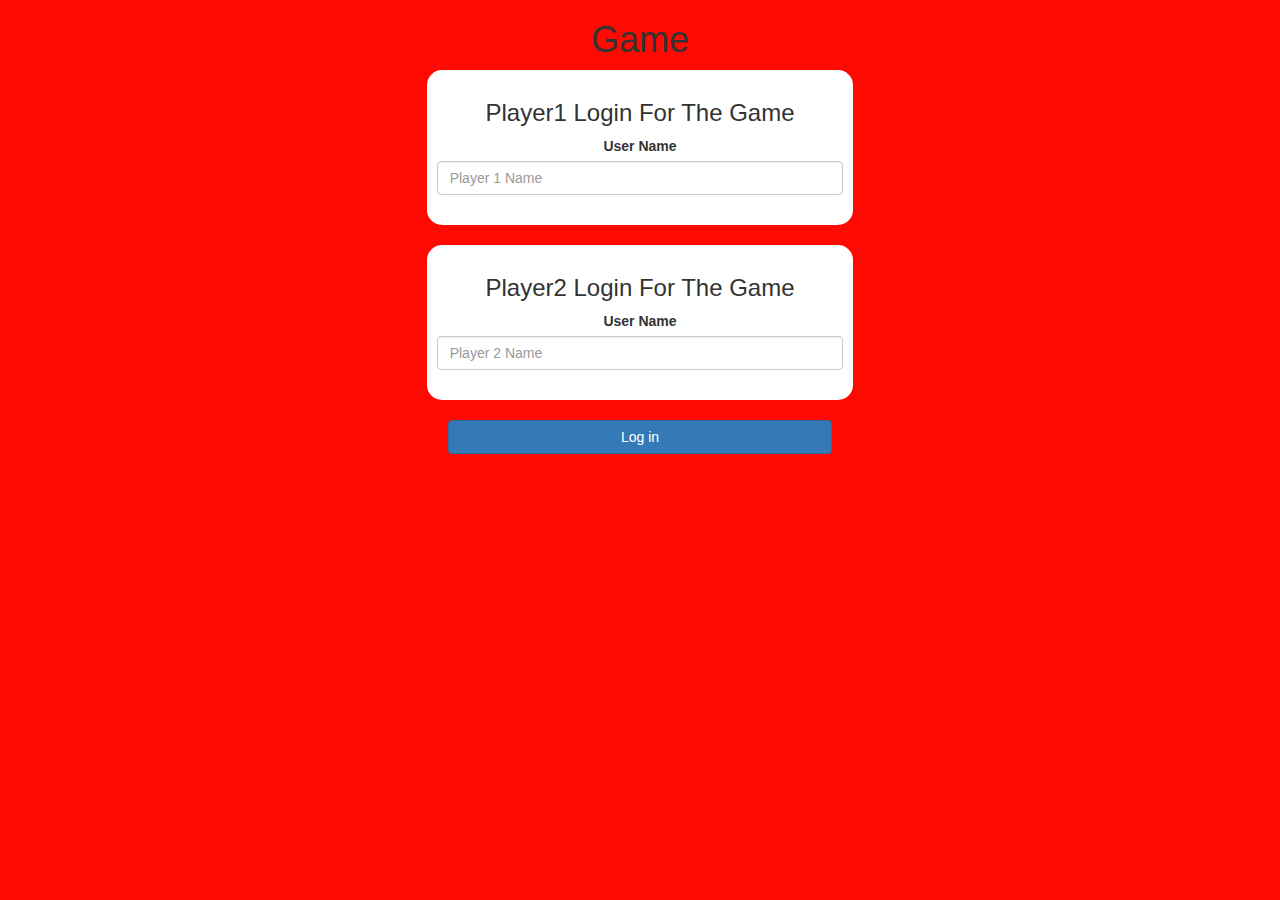
<file: ADV-C89-student/guess_the_word_game/index.html>
<!DOCTYPE html>
<html>
<head>
	<title>Guess The Word</title>

<meta name="viewport" content="width=device-width, initial-scale=1">
<link rel="stylesheet" href="https://maxcdn.bootstrapcdn.com/bootstrap/3.4.0/css/bootstrap.min.css">
<script src="https://ajax.googleapis.com/ajax/libs/jquery/3.4.1/jquery.min.js"></script>
<script src="https://maxcdn.bootstrapcdn.com/bootstrap/3.4.0/js/bootstrap.min.js"></script>

<link rel="stylesheet" type="text/css" href="game.css">

<script src="game_login.js"></script>
</head>
<body>
<center>
	<h1>Game</h1>
	<div class="col-lg-4 col-sm-8 col-xs-11 login_div1">
		<h3>Player1 Login For The Game</h3>
		<label>User Name</label>
		<input type="text" id="player1_name_input" class="form-control" placeholder="Player 1 Name">
		<br>
	</div>
	<br>

	<div class="col-lg-4 col-sm-8 col-xs-11 login_div2">
		<h3>Player2 Login For The Game</h3>
		<label>User Name</label>
		<input type="text" id="player2_name_input" class="form-control" placeholder="Player 2 Name">
		<br>
	</div>
	<br>
	<button style="width: 30%;" class="btn btn-primary" onclick="addUser()">Log in</button>
</center>
</body>
</html>
</file>
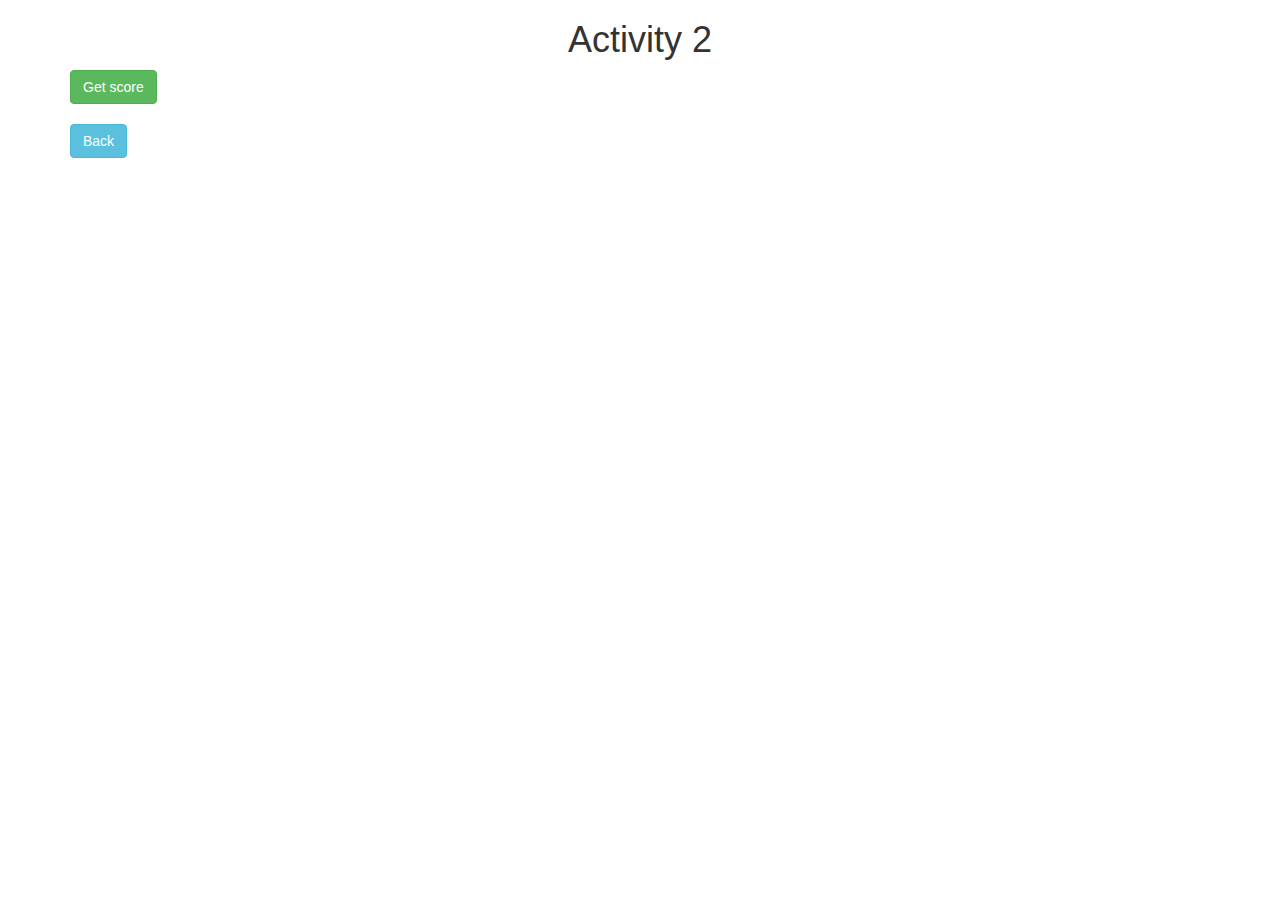
<file: ADV-C89-student/guess_the_word_game/activity_2.html>
<!DOCTYPE html>
<html>
<head>
	<title>Activity 2</title>
	
<meta name="viewport" content="width=device-width, initial-scale=1">
<link rel="stylesheet" href="https://maxcdn.bootstrapcdn.com/bootstrap/3.4.0/css/bootstrap.min.css">
<script src="https://ajax.googleapis.com/ajax/libs/jquery/3.4.1/jquery.min.js"></script>
<script src="https://maxcdn.bootstrapcdn.com/bootstrap/3.4.0/js/bootstrap.min.js"></script>
</head>
<body>

<div class="container">
	<h1 style="text-align: center;">Activity 2</h1>
	<div id="update"></div>
	
	<button class="btn btn-success" onclick="getScore();">Get score</button>
	<br>
	<br>
	<button class="btn btn-info" onclick="back();">Back</button>
</div>

<script src="activity2.js"></script>
</body>
</html>
</file>
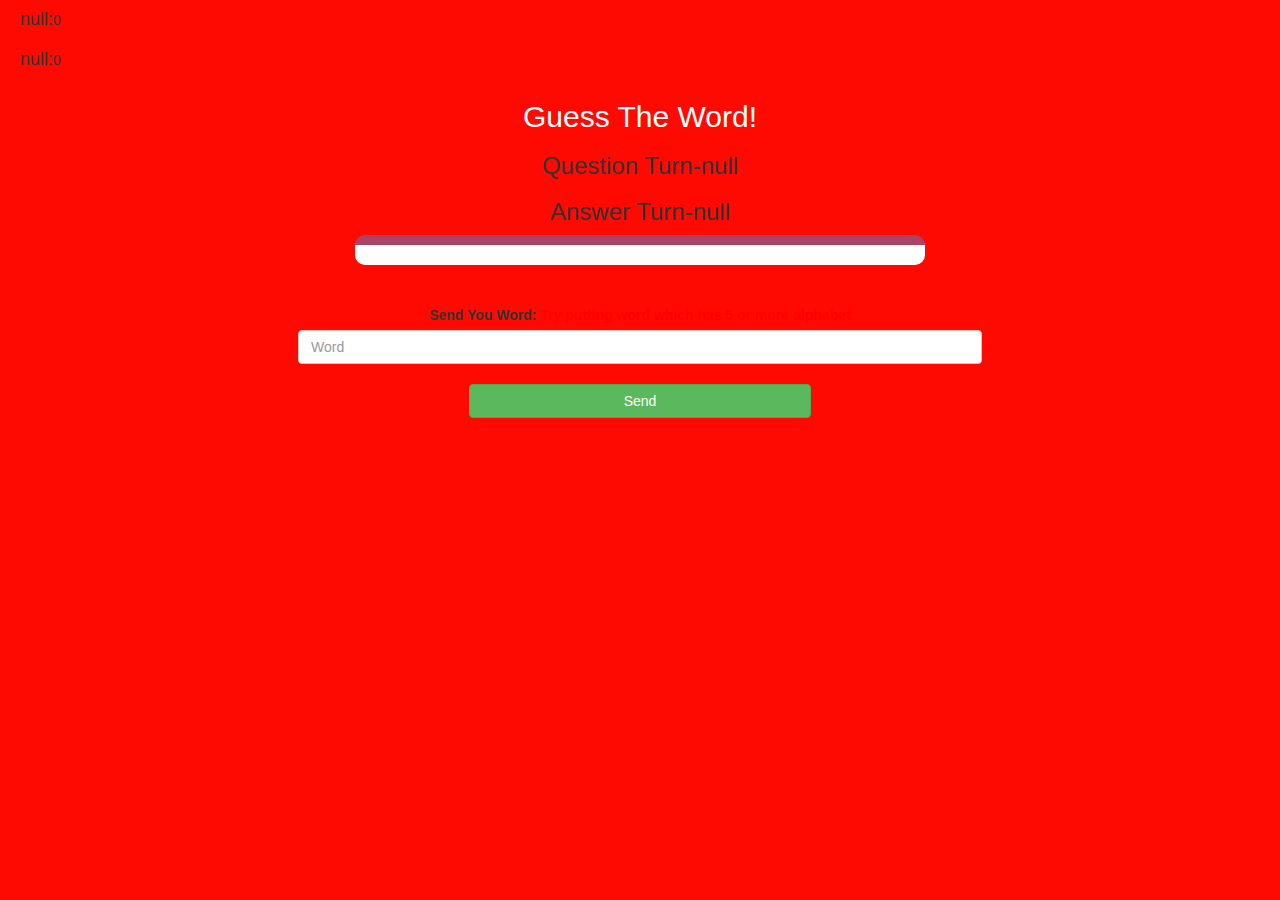
<file: ADV-C89-student/guess_the_word_game/game_page.html>
<!DOCTYPE html>
<html>
<head>
	<title>Guess The Word</title>

<meta name="viewport" content="width=device-width, initial-scale=1">
<link rel="stylesheet" href="https://maxcdn.bootstrapcdn.com/bootstrap/3.4.0/css/bootstrap.min.css">
<script src="https://ajax.googleapis.com/ajax/libs/jquery/3.4.1/jquery.min.js"></script>
<script src="https://maxcdn.bootstrapcdn.com/bootstrap/3.4.0/js/bootstrap.min.js"></script>

<link rel="stylesheet" type="text/css" href="game.css">
</head>
<body>
	<h4 id="player1_name"></h4><span id="player1_score"></span>
	<br>
	<h4 id="player2_name"></h4><span id="player2_score"></span>

<div class="container">
	<center>
		<h2 style="color: white;">Guess The Word!</h2>
        <h3 id="player_question"></h3>
		<h3 id="player_answer"></h3>
		<div id="output" class="col-lg-6"></div>

		<br>
		<br>

		<label>Send You Word: <b style="color: red">Try putting word which has 5 or more alphabet
		
		</b></label>
        <input type="text" id="word" class="form-control" placeholder="Word">
		<br>
		<button onclick="send()" class="btn btn-success" style="width: 30%;">Send</button>

	</center>
</div>


<script src="game_page.js"></script>
</body>
</html>
</file>
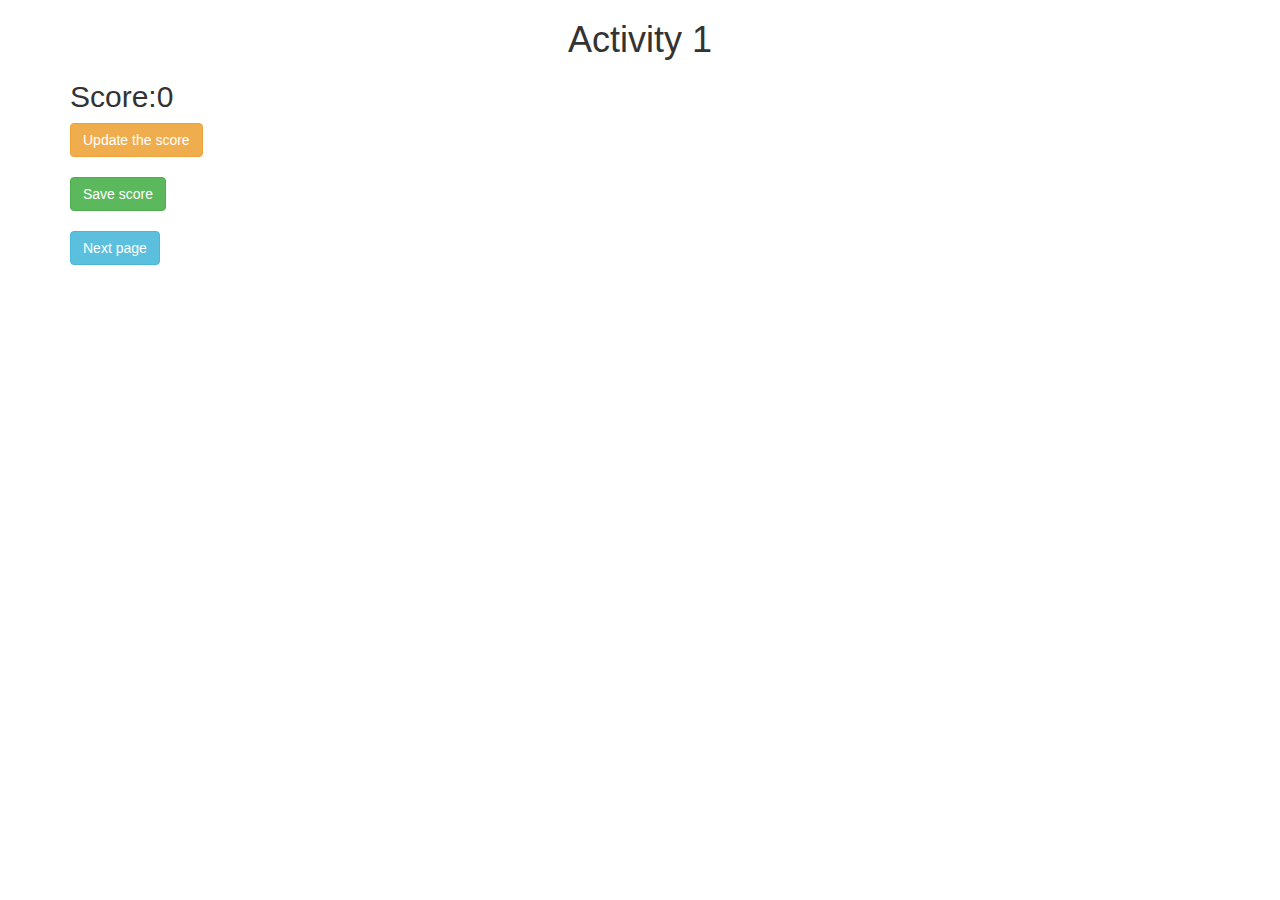
<file: ADV-C89-student/practice-activity/activity_1.html>
<!DOCTYPE html>
<html>
<head>
	<title>Activity 1</title>

<meta name="viewport" content="width=device-width, initial-scale=1">
<link rel="stylesheet" href="https://maxcdn.bootstrapcdn.com/bootstrap/3.4.0/css/bootstrap.min.css">
<script src="https://ajax.googleapis.com/ajax/libs/jquery/3.4.1/jquery.min.js"></script>
<script src="https://maxcdn.bootstrapcdn.com/bootstrap/3.4.0/js/bootstrap.min.js"></script>
</head>
<body>

	<div class="container">
		<h1 style="text-align: center;">Activity 1</h1>
		<h2 id="score">Score:0</h2>

		<button class="btn btn-warning" onclick="updateScore();">Update the score</button>
		<br>
		<br>

		<button class="btn btn-success" onclick="saveScore();">Save score</button>
		<br>
		<br>

		<button class="btn btn-info" onclick="nextPage();">Next page</button>
	</div>
	
<script src="activity1.js"></script>
</body>
</html>
</file>
<file: ADV-C89-student/guess_the_word_game/game.css>
body
{
	background: rgb(255, 10, 2);
}

	.login_div1 , .login_div2
	{
		background: white;
		padding: 10px;
		float: none;
		border-radius: 15px;
	}


#player1_name , #player2_name
{
	display: inline-block;
	margin-left: 20px;
}
#word
{
	width: 60%;
}
#word_display
{
	letter-spacing: 5px;
}
#output
{
background: white;
border-radius: 10px;
border-top: 10px solid #AA4465;
padding: 10px;
float: none;
text-align: left;
}
</file>
